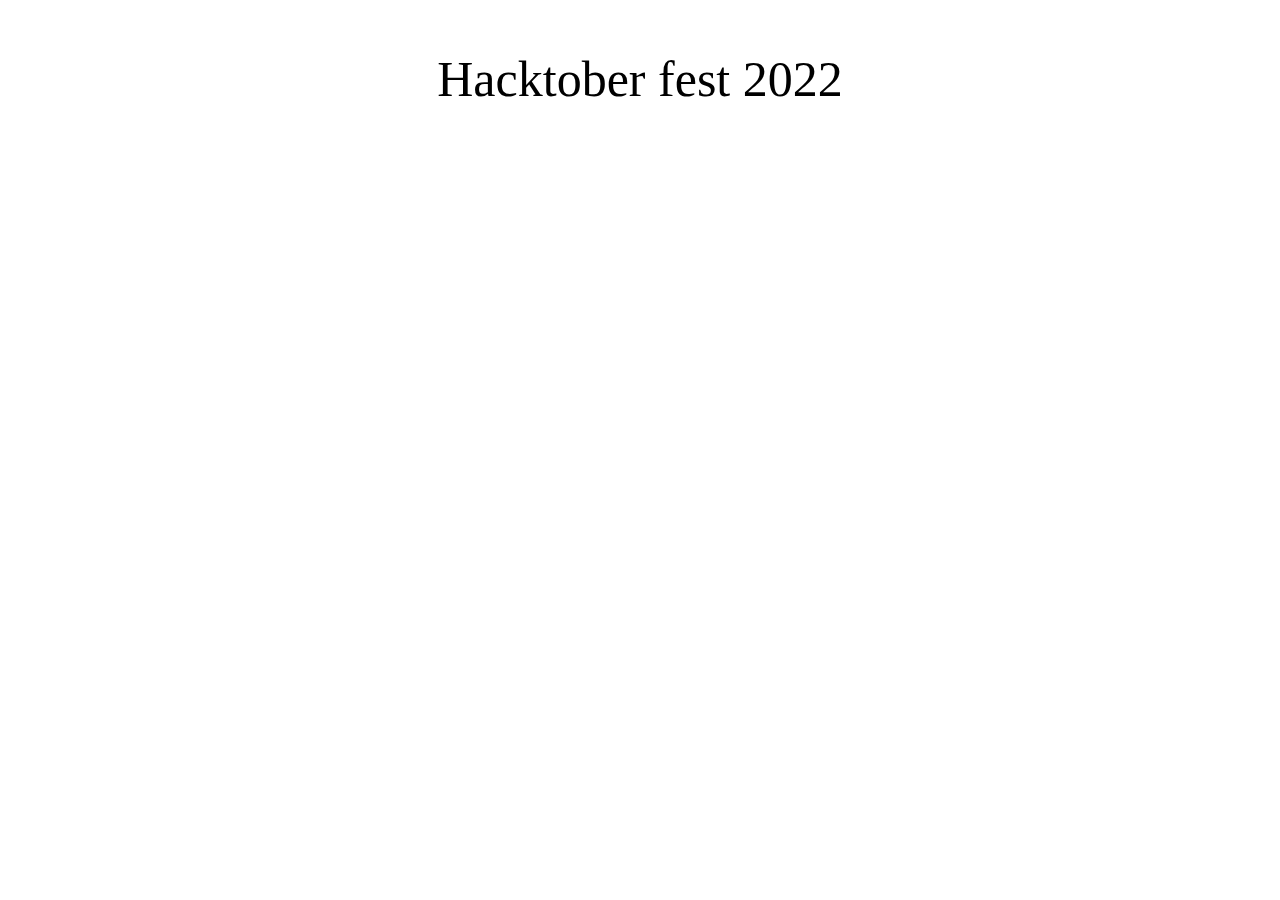
<file: bouncetext.html>
<!DOCTYPE html>
<html lang="en">
<head>
    <meta charset="UTF-8">
    <meta http-equiv="X-UA-Compatible" content="IE=edge">
    <meta name="viewport" content="width=device-width, initial-scale=1.0">
    <title> bouncing text</title>
    <style>
       
      .bouncing{
        font-size: 50px;
        text-align: center;
        margin-top: 50px;
        animation-name: bouncing;
   animation-duration: 3s;
   animation-iteration-count: infinite;
   animation-direction: alternate;
   animation-delay: 1s;
}
.ODD{
    animation-name: odd;
   animation-duration: 3s;
   animation-iteration-count: infinite;
   animation-direction: alternate;
   animation-delay: 1s;
}

@keyframes bouncing{
   0%{ 
    font-size: 55px;
}
   50%{ 
    font-size: 100px;

      }  
       100%{
        font-size: 55px;
       }
   
}
@keyframes odd{
   0%{ 
    font-size: 100px;
}
   50%{ 
    font-size: 55px;

      }  
       100%{
        font-size: 100px;
       }
    }
    </style>
</head>
<body>
    <div id="float">

    </div>
    <div class="bouncing">
         H<span class="ODD">a</span>c<span class="ODD">k</span>t<span class="ODD">o</span>b<span class="ODD">e</span>r <span class="ODD">f</span>e<span class="ODD">s</span>t 2<span class="ODD">0</span>2<span class="ODD">2</span>
    </div>
</div>
</body>
</html>
</file>
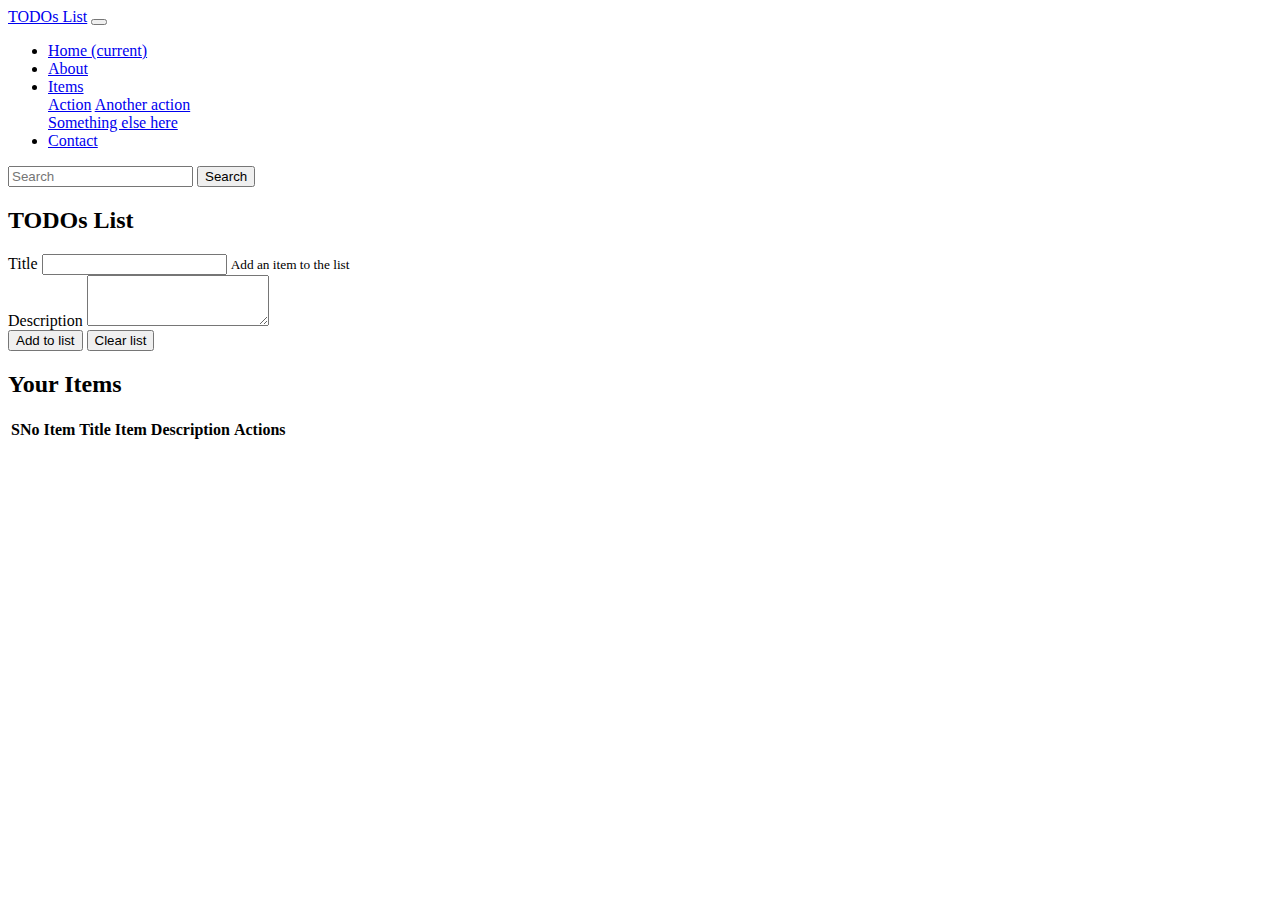
<file: ToDoList.html>
<!doctype html>
<html lang="en">

<head>
  <!-- Required meta tags -->
  <meta charset="utf-8">
  <meta name="viewport" content="width=device-width, initial-scale=1, shrink-to-fit=no">

  <!-- Bootstrap CSS -->
  <link rel="stylesheet" href="https://stackpath.bootstrapcdn.com/bootstrap/4.5.0/css/bootstrap.min.css"
    integrity="sha384-9aIt2nRpC12Uk9gS9baDl411NQApFmC26EwAOH8WgZl5MYYxFfc+NcPb1dKGj7Sk" crossorigin="anonymous">

  <title>TODOs List</title>
</head>

<body>
  <nav class="navbar navbar-expand-lg navbar-dark bg-dark">
    <a class="navbar-brand" href="#">TODOs List</a>
    <button class="navbar-toggler" type="button" data-toggle="collapse" data-target="#navbarSupportedContent"
      aria-controls="navbarSupportedContent" aria-expanded="false" aria-label="Toggle navigation">
      <span class="navbar-toggler-icon"></span>
    </button>

    <div class="collapse navbar-collapse" id="navbarSupportedContent">
      <ul class="navbar-nav mr-auto">
        <li class="nav-item active">
          <a class="nav-link" href="#">Home <span class="sr-only">(current)</span></a>
        </li>
        <li class="nav-item">
          <a class="nav-link" href="#">About</a>
        </li>
        <li class="nav-item dropdown">
          <a class="nav-link dropdown-toggle" href="#" id="navbarDropdown" role="button" data-toggle="dropdown"
            aria-haspopup="true" aria-expanded="false">
            Items
          </a>
          <div class="dropdown-menu" aria-labelledby="navbarDropdown">
            <a class="dropdown-item" href="#">Action</a>
            <a class="dropdown-item" href="#">Another action</a>
            <div class="dropdown-divider"></div>
            <a class="dropdown-item" href="#">Something else here</a>
          </div>
        </li>
        <li class="nav-item">
          <a class="nav-link" href="#" tabindex="-1" aria-disabled="true">Contact</a>
        </li>
      </ul>
      <form class="form-inline my-2 my-lg-0">
        <input class="form-control mr-sm-2" type="search" placeholder="Search" aria-label="Search">
        <button class="btn btn-outline-success my-2 my-sm-0" type="submit">Search</button>
      </form>
    </div>
  </nav>

  <div class="container my-4">
    <h2 class="text-center">TODOs List</h2>

    <div class="form-group">
      <label for="title">Title</label>
      <input type="text" class="form-control" id="title" aria-describedby="emailHelp">
      <small id="emailHelp" class="form-text text-muted">Add an item to the list</small>
    </div>

    <div class="form-group">
      <label for="description">Description</label>
      <textarea class="form-control" id="description" rows="3"></textarea>
    </div>


    <button id="add" class="btn btn-primary">Add to list</button>
    <button id="clear" class="btn btn-primary" onclick="clearStorage()">Clear list</button>


    <div id="items" class="my-4">
      <h2>Your Items</h2>
      <table class="table">
        <thead>
          <tr>
            <th scope="col">SNo</th>
            <th scope="col">Item Title</th>
            <th scope="col">Item Description</th>
            <th scope="col">Actions</th>
          </tr>
        </thead>
        <tbody id="tableBody">
          <tr>
            <th scope="row">1</th>
            <td>Get some Coffee</td>
            <td>You need coffee as you are a coder</td>
            <td><button class="btn btn-sm btn-primary">Delete</button></td>
          </tr>

        </tbody>
      </table>
    </div>
  </div>



</body>
  <script>src = "https://code.jquery.com/jquery-3.5.1.slim.min.js"
integrity = "sha384-DfXdz2htPH0lsSSs5nCTpuj/zy4C+OGpamoFVy38MVBnE+IbbVYUew+OrCXaRkfj"
crossorigin = "anonymous"
src = "https://cdn.jsdelivr.net/npm/popper.js@1.16.0/dist/umd/popper.min.js"
integrity = "sha384-Q6E9RHvbIyZFJoft+2mJbHaEWldlvI9IOYy5n3zV9zzTtmI3UksdQRVvoxMfooAo"
crossorigin = "anonymous"
src = "https://stackpath.bootstrapcdn.com/bootstrap/4.5.0/js/bootstrap.min.js"
integrity = "sha384-OgVRvuATP1z7JjHLkuOU7Xw704+h835Lr+6QL9UvYjZE3Ipu6Tp75j7Bh/kR0JKI"
crossorigin = "anonymous"

function getAndUpdate() {
    console.log("Updating List...");
    tit = document.getElementById('title').value;
    desc = document.getElementById('description').value;
    if (localStorage.getItem('itemsJson') == null) {
        itemJsonArray = [];
        itemJsonArray.push([tit, desc]);
        localStorage.setItem('itemsJson', JSON.stringify(itemJsonArray))
    }
    else {
        itemJsonArrayStr = localStorage.getItem('itemsJson')
        itemJsonArray = JSON.parse(itemJsonArrayStr);
        itemJsonArray.push([tit, desc]);
        localStorage.setItem('itemsJson', JSON.stringify(itemJsonArray))
    }
    update();
}

function update() {
    if (localStorage.getItem('itemsJson') == null) {
        itemJsonArray = [];
        localStorage.setItem('itemsJson', JSON.stringify(itemJsonArray))
    }
    else {
        itemJsonArrayStr = localStorage.getItem('itemsJson')
        itemJsonArray = JSON.parse(itemJsonArrayStr);
    }
    // Populate the table
    let tableBody = document.getElementById("tableBody");
    let str = "";
    itemJsonArray.forEach((element, index) => {
        str += `
                    <tr>
                    <th scope="row">${index + 1}</th>
                    <td>${element[0]}</td>
                    <td>${element[1]}</td> 
                    <td><button class="btn btn-sm btn-primary" onclick="deleted(${index})">Delete</button></td> 
                    </tr>`;
    });
    tableBody.innerHTML = str;
}
add = document.getElementById("add");
add.addEventListener("click", getAndUpdate);
update();
function deleted(itemIndex) {
    console.log("Delete", itemIndex);
    itemJsonArrayStr = localStorage.getItem('itemsJson')
    itemJsonArray = JSON.parse(itemJsonArrayStr);
    // Delete itemIndex element from the array
    itemJsonArray.splice(itemIndex, 1);
    localStorage.setItem('itemsJson', JSON.stringify(itemJsonArray));
    update();

}
function clearStorage() {
    if (confirm("Do you areally want to clear?")) {
        console.log('Clearing the storage')
        localStorage.clear();
        update()
    }
}</script>

</html>
</file>
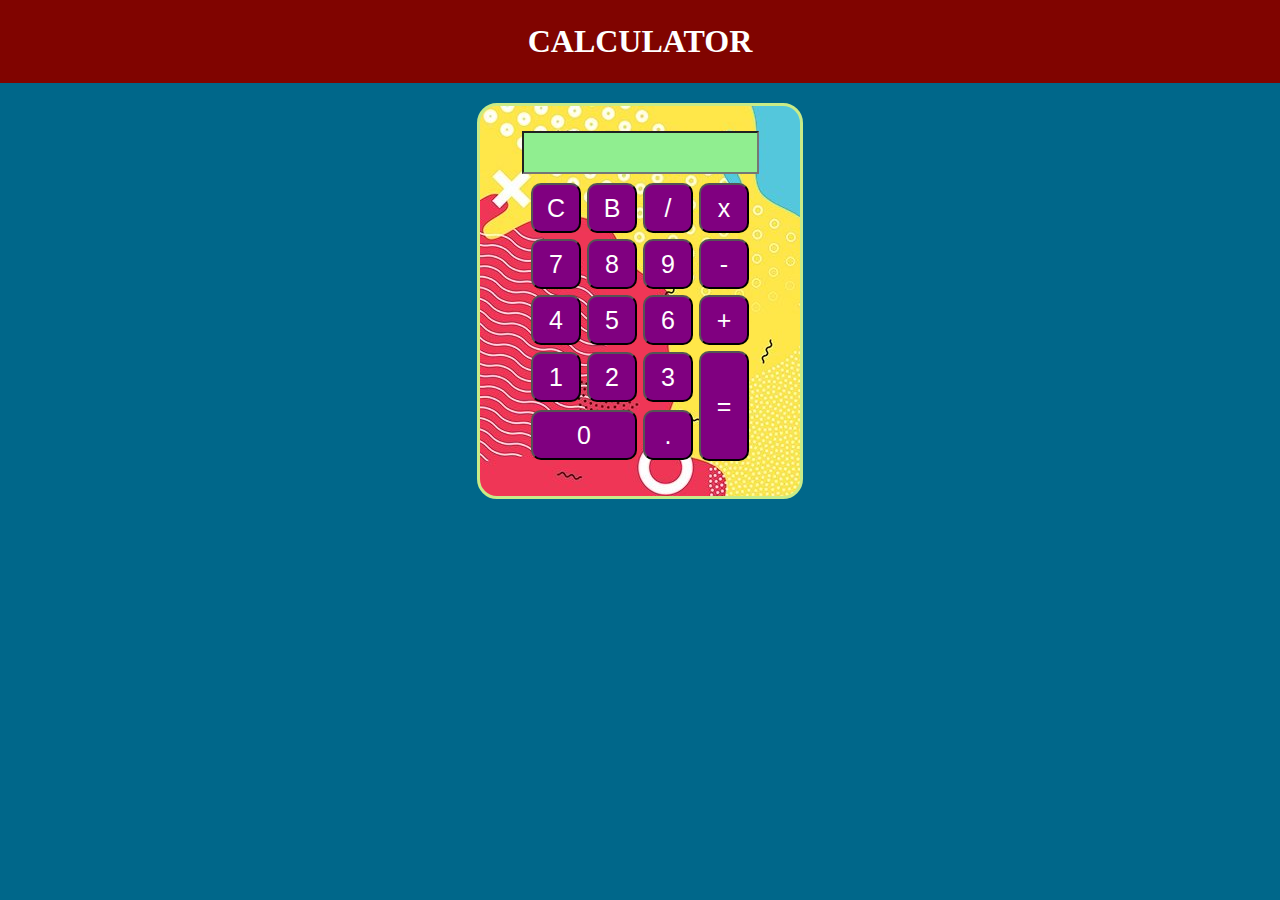
<file: Calculator/Calculate.html>
<!DOCTYPE html>
<html lang="en">
<head>
    <meta charset="UTF-8">
    <meta http-equiv="X-UA-Compatible" content="IE=edge">
    <meta name="viewport" content="width=device-width, initial-scale=1.0">
    <title>Calculator by Vaibhav</title>
    <link rel="stylesheet" type="text/css" href="Calculate.css">
    <script src="Calculate.js"></script>
</head>
<body>
<h1> CALCULATOR </h1>
 <div class= "formstyle">
 <form name = "form1">
 <input class= "textview" name = "textview">
 </form>
 <center>
 <table>
 <tr>
	<td> <input class = "btn" type = "button" value = "C" onclick = "form1.textview.value = ' ' " > </td>
	<td> <input  class = "btn" type = "button" value = "B" onclick = "backspace()" > </td>
	<td> <input  class = "btn" type = "button" value = "/" onclick = "insert('/')" > </td>
	<td> <input class = "btn" type = "button" value = "x" onclick = "insert('*')" > </td>
	</tr>
	
	 <tr> 
	<td> <input class = "btn" type = "button" value = "7" onclick = "insert(7)" > </td>
	<td> <input class = "btn" type = "button" value = "8" onclick = "insert(8)" > </td>
	<td> <input class = "btn" type = "button" value = "9" onclick = "insert(9)" > </td>
	<td> <input class = "btn" type = "button" value = "-" onclick = "insert('-')" > </td>
	</tr>
	
	 <tr> 
	<td> <input class = "btn" type = "button" value = "4" onclick = "insert(4)" > </td>
	<td> <input class = "btn" type = "button" value = "5" onclick = "insert(5)" > </td>
	<td> <input class = "btn" type = "button" value = "6" onclick = "insert(6)" > </td>
	<td> <input class = "btn" type = "button" value = "+" onclick = "insert('+')" > </td>
	</tr>
	
	 <tr> 
	<td> <input class = "btn" type = "button" value = "1" onclick = "insert(1)" > </td>
	<td> <input class = "btn" type = "button" value = "2" onclick = "insert(2)" > </td>
	<td> <input class = "btn" type = "button" value = "3" onclick = "insert(3)" > </td>
	<td rowspan = 5> <input class = "btn" style = "height: 110px" type = "button" value = "=" onclick = "equal()"> </td>
	</tr>
	
	 <tr>
	<td colspan = 2> <input class = "btn" style = "width: 106px" type = "button" value = "0" onclick = "insert(0)" > </td>
	<td> <input class = "btn" type = "button" value = "." onclick = "insert('.')"> </td>
 </tr>
 </table>
 </center>
 </div>
</body>
</html>
</file>
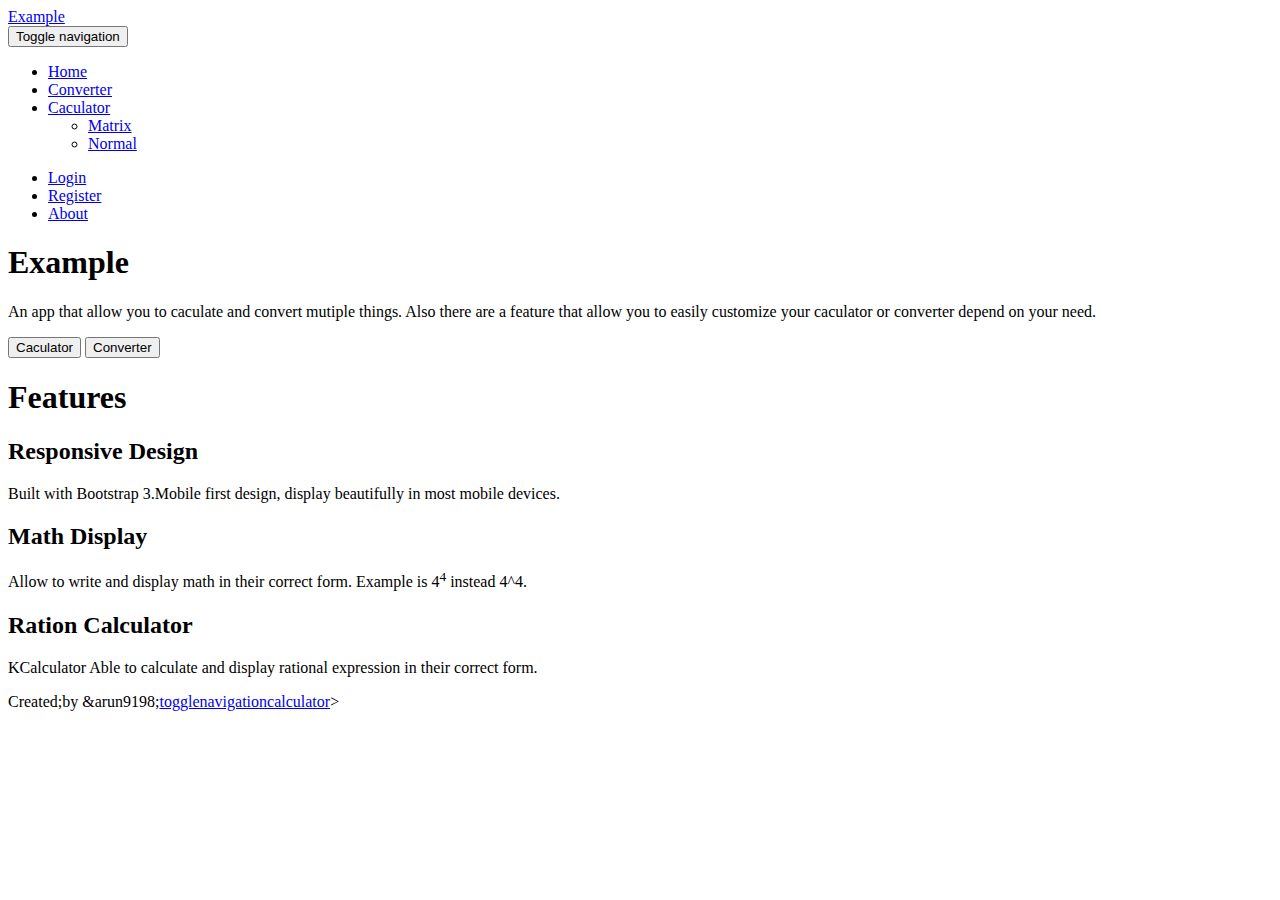
<file: Calculator/toggle navigation calculator.html>
<html>
<head>
<body>
    <div class="head">
        <nav class="navbar navbar-default container" role="navigation">
            <div class="navbar-brand">
                <a href="javascript:;">
                    <span>
                        <span class="flaticon-the-sum-of-mathematical-symbol"></span>
                        Example
                    </span>
                </a>
            </div>
            <!-- Brand and toggle get grouped for better mobile display -->
            <div class="navbar-header">
                <button type="button" class="navbar-toggle" data-toggle="collapse" data-target="#navbar-brand-centered">
                    <span class="sr-only">Toggle navigation</span>
                    <span class="icon-bar"></span>
                    <span class="icon-bar"></span>
                    <span class="icon-bar"></span>
                </button>
            </div>
            <!-- Collect the nav links, forms, and other content for toggling -->
            <div class="collapse navbar-collapse" id="navbar-brand-centered">
                <ul class="nav navbar-nav">
                    <li><a href="#">Home</a></li>
                    <li><a href="#">Converter</a></li>
                    <li class="dropdown">
                        <a href="#" class="dropdown-toggle" data-toggle="dropdown">
                            Caculator <span class="caret"></span></a>
                        <ul class="dropdown-menu" role="menu">
                            <li><a href="#">Matrix</a></li>
                            <li><a href="#">Normal</a></li>
                        </ul>
                    </li>
                </ul>
                <ul class="nav navbar-nav navbar-right ">
                    <li><a href="#">Login</a></li>
                    <li><a href="#">Register</a></li>
                    <li><a href="#">About</a></li>
                </ul>
            </div>
        </nav>
        <div class="container">
            <div class="jumbotron">
                <h1 class="text-center">
                    <span class="flaticon-002-technology"></span>
                    Example
                </h1>
                <p>An app that allow you to caculate and convert mutiple things. Also
                there are a feature that allow you to easily customize your caculator or converter
                depend on your need.</p>
                <div class="wrapper">
                    <button class="btn btn1">
                        Caculator
                    </button>
                    <button class="btn btn2">
                        Converter
                    </button>
                </div>
            </div>
        </div>
    </div>
    <main class="container">
        <section class="features">
            <header>
                <h1 class="nocontent">Features</h1>
            </header>
            <div class="row">
                <div class="col-md-4">
                    <h2>
                        <span class="flaticon-tablet-smartphone-computer-checked"></span>
                        Responsive Design
                    </h2>
                    <p>Built with Bootstrap 3.Mobile first design, display beautifully in most mobile devices.</p>
                </div>
                <div class="col-md-4">
                    <h2>
                    	<span class="flaticon-function-mathematical-symbol"></span>
                    	Math Display
                    </h2>
                    <p>Allow to write and display math in their correct form. Example is 4<sup>4</sup> instead 4^4.</p>
                </div>
                <div class="col-md-4">
                    <h2>
                    	<span class="flaticon-sign"></span>
                    	Ration Calculator
                	</h2>
                    <p>KCalculator Able to calculate and display rational expression in their correct form.</p>
                </div>
            </div>
        </section>
    </main>
    <footer class="text-center">
        Created;by &arun9198;<a href="https://arun9198.github.io/">togglenavigationcalculator</a>&gt;
    </footer></Body>
</head>
</html>
</file>
<file: Calculator/Calculate.css>
.formstyle
{
width: 280px;
height: 350px;
margin: 20px auto;
border: 3px solid rgb(200, 235, 135);
border-radius: 5px;
padding: 20px;
text-align: center;
background-image: url("designbig.jpg");
background-repeat: no-repeat;
border-radius: 20px;
}

/* Display top horizontal bar that contain some information. */
h1 {
	text-align: center;
	padding: 23px;
	background-color: rgb(128, 4, 0);
	color: white;
	}
input:hover
{
background-color: green;
}
	
*{
margin: 0;
padding: 0;
}

/* It is used to create the layout for calculator button. */
.btn{
width: 50px;
height: 50px;
font-size: 25px;
margin: 2px;
cursor: pointer;
background-color: rgb(128, 0, 128);
color: white;
border-radius: 10px;
}

/* It is used to display the numbers, operations and results. */
.textview{
width: 223px;
margin: 5px;
font-size: 25px;
padding: 5px;
background-color: lightgreen;
}	

body{
background-color: rgb(0, 103, 138);
}
</file>
